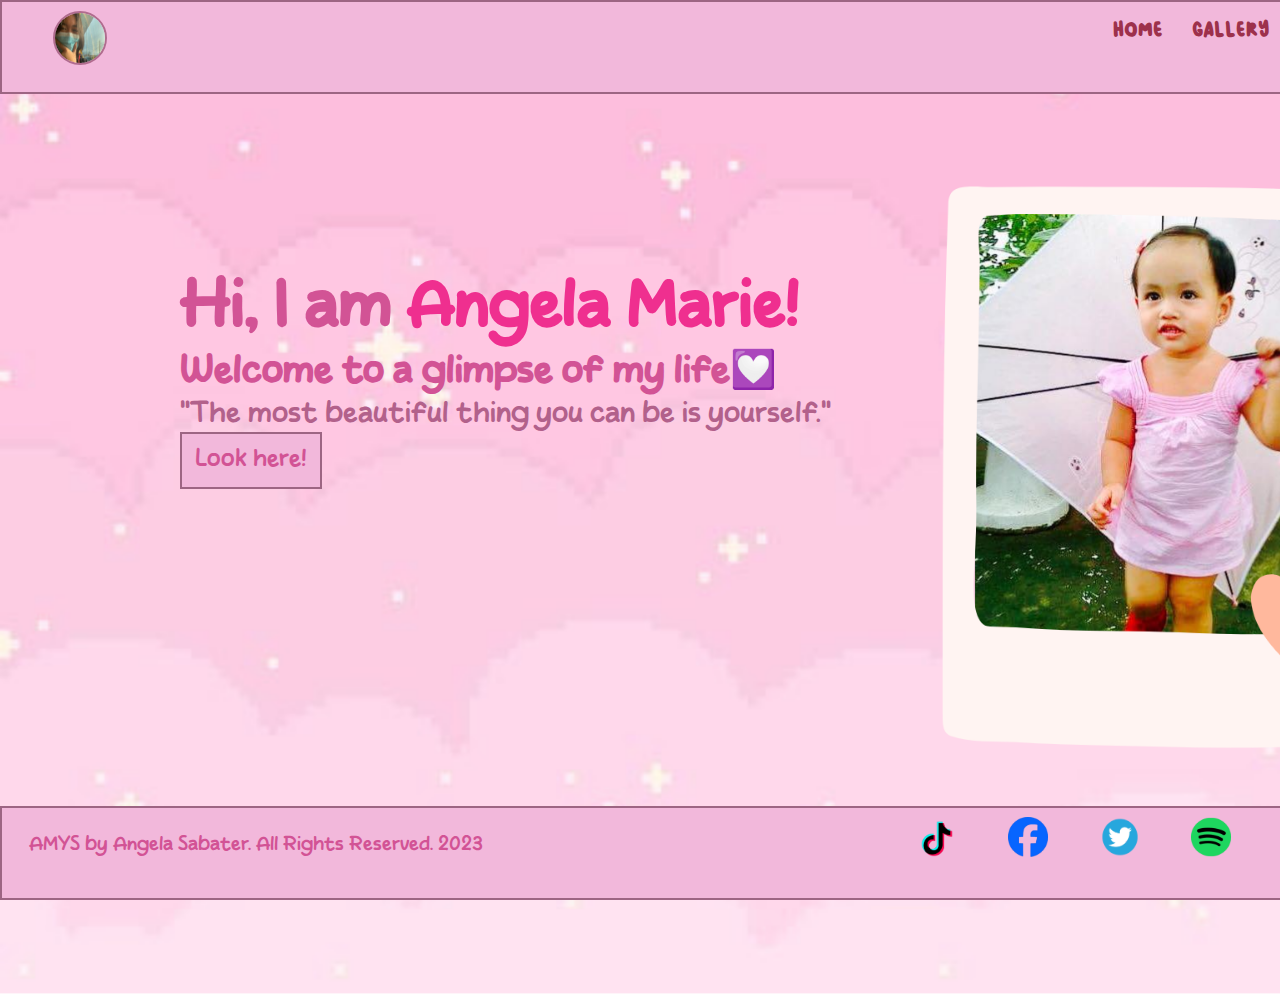
<file: index.html>
<!DOCTYPE html>
<html lang="en">
<head>
    <meta charset="UTF-8">
    <meta name="viewport" content="width=device-width, initial-scale=1.0">
    <title>All About Me!</title>
    <link rel="icon" type="image/png" href="pics/icon.png"/>
</head>
<body>
    <div class="container">
        <div class="header">
            <img src="pics/pfp.jpg" alt="">
            <div id="navbar">
                <div id="links"><a href="index.html">HOME</a></div>
                <div id="links"><a href="gallery.html">GALLERY</a></div> 
            </div>
        </div>
        <div class="banner">
            <div class="title">
                <h1>Hi, I am</h1><div id="name"><h1>  Angela Marie!</h1></div>
                <br> <h3>Welcome to a glimpse of my life💟</h3>
                <p>"The most beautiful thing you can be is yourself."</p>
                <a href="gallery.html">Look here!</a>
            </div>
        </div>
        <div class="footer">
            <p>AMYS by Angela Sabater. All Rights Reserved. 2023</p>
            <a href="https://open.spotify.com/user/31qz2qy3lalxkaab2nxzxyhnhzyu?si=c8ad4195003749cd"><img src="pics/spotify.png" alt=""></a>
            <a href="https://www.youtube.com/watch?v=dQw4w9WgXcQ"><img src="pics/twt.png" alt=""></a>
            <a href="https://www.facebook.com/angelamarie.sabater"><img src="pics/fb.png" alt=""></a>
            <a href="https://www.tiktok.com/@ursodiumfine"><img src="pics/tiktok.png" alt=""></a>
        </div> 
    </div>

    <link rel="stylesheet" href="css/style.css">
</body>
</html>
</file>
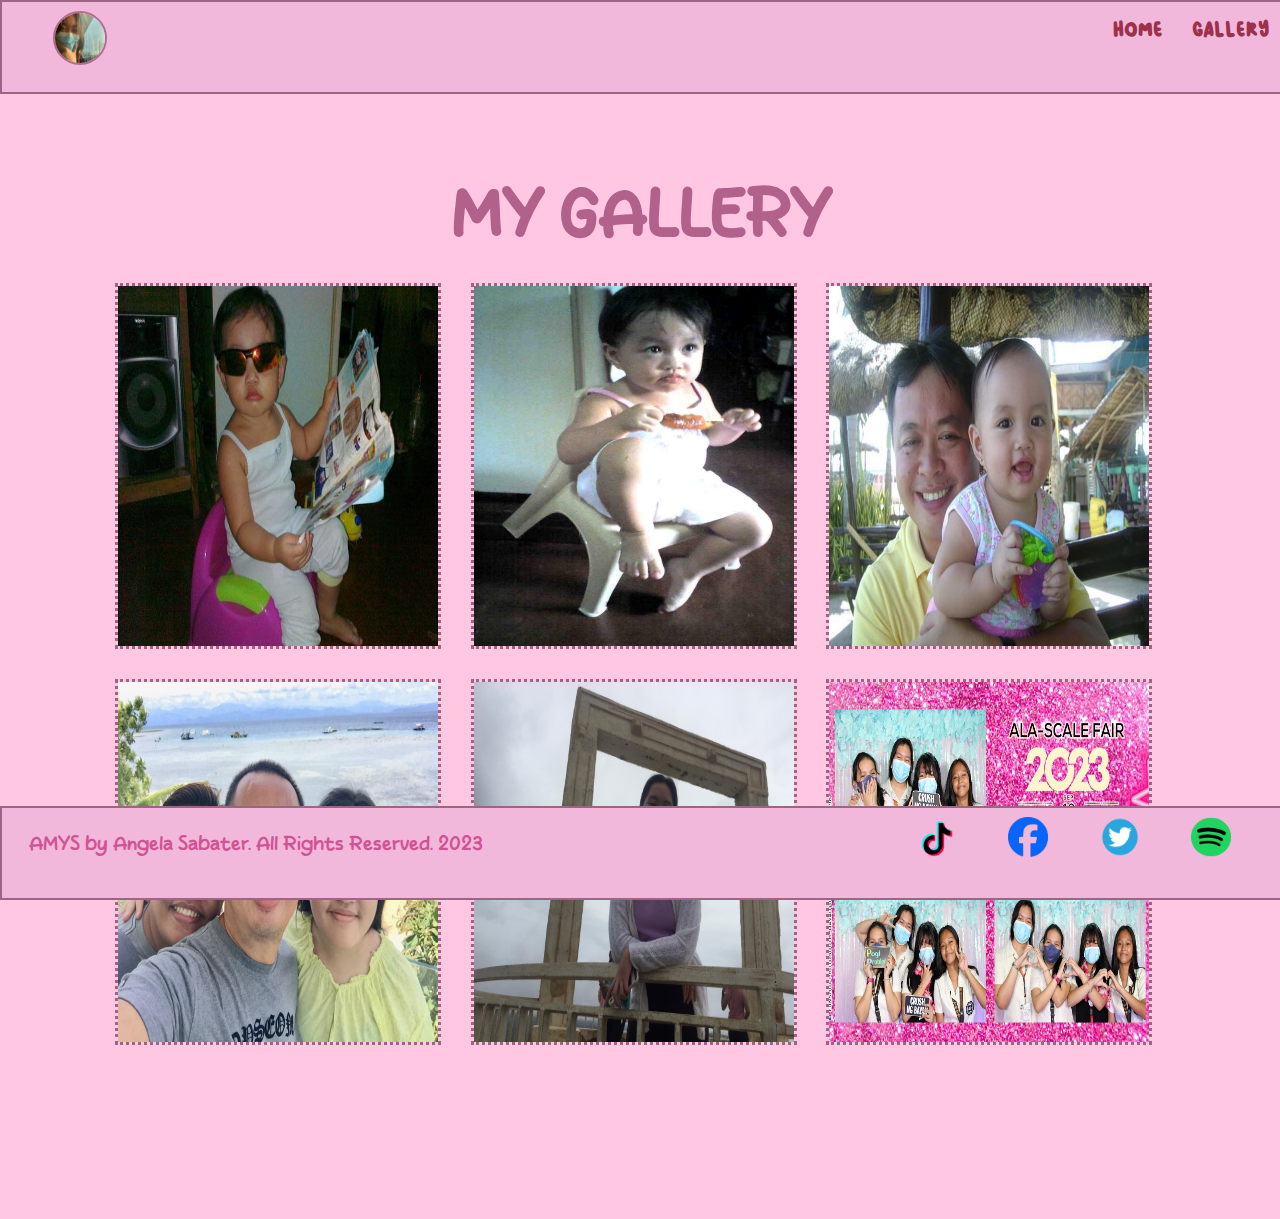
<file: gallery.html>
<!DOCTYPE html>
<html lang="en">
<head>
    <meta charset="UTF-8">
    <meta name="viewport" content="width=device-width, initial-scale=1.0">
    <title>All About Me!</title>
    <link rel="icon" type="image/png" href="pics/icon.png"/>
</head>
<body>
    <div class="container">
        <div class="header">
            <img src="pics/pfp.jpg" alt="">
            <div id="navbar">
                <div id="links"><a href="index.html">HOME</a></div>
                <div id="links"><a href="gallery.html">GALLERY</a></div> 
            </div>
        </div>
        <div class="gallery">
            <h2>MY GALLERY</h2>
            <div class="pics">
                <img src="pics/pic1.jpg" title="like a girlboss! 😎">
                <img src="pics/pic2.jpg" title="spotted: batang tambay 🍌">
                <img src="pics/pic3.jpg" title="me @ 5 months with my papa 🌸">
                <img src="pics/pic5.jpg" title="mama, papa, and me @ saranggani province 🏖">    
                <img src="pics/pic4.jpg" title="me @ greek hills, marilog district, bukidnon">
                <img src="pics/pic6.jpg" title="the gals @ ala fair 2023🎆"> 
            </div>
        </div>
        <div class="footer">
            <p>AMYS by Angela Sabater. All Rights Reserved. 2023</p>
            <a href="https://open.spotify.com/user/31qz2qy3lalxkaab2nxzxyhnhzyu?si=c8ad4195003749cd"><img src="pics/spotify.png" alt=""></a>
            <a href=""><img src="pics/twt.png" alt=""></a>
            <a href=""><img src="pics/fb.png" alt=""></a>
            <a href="https://www.tiktok.com/@ursodiumfine"><img src="pics/tiktok.png" alt=""></a>
        </div> 
        <link rel="stylesheet" href="css/style.css">
    </div>
</body>
</html>
</file>
<file: css/style.css>
@import url('https://fonts.googleapis.com/css2?family=Cabin&family=Ubuntu&display=swap');
@font-face {
    font-family: 'Next Sunday';
    src: 
        url(Next-Sunday.otf) format('opentype');
}
@font-face {
    font-family: 'Judymlky';
    src: 
        url(Judymlky-Regular.ttf) format('opentype');
}

*{
    padding: 0px;
    margin: 0px;
}
.container{
    font-family: 'Next Sunday', Fallback, sans-serif;
    font-size: medium;
}
.header{
    position: sticky;
    display: block;
    border: 2px solid #9d6583;
    background-color: #f2b8db;
    height: 10vh;
    width: 100vw;
}
.header img{
    display: inline;
    height: 50px;
    width: 50px;
    border: 2px solid #b06c8e;
    border-radius: 360px;
    margin-left: 4vw;
    margin-top: 1vh;
}
#navbar{
    float: right;
}
#links{
    display: inline-block;
    padding: 1vw;  
}

#links a{
    text-decoration: none;
    font-size: larger;
    color: rgb(157, 49, 76);
    font-family: 'Judymlky', Fallback, sans-serif;

}

.banner{
    display: block;
    position: absolute;
    background-image: url(../pics/cutie.png);
    background-size: cover;
    background-repeat: no-repeat;
    width: 100.3vw;
    height: 100%;
}


.title{
    color: rgb(210, 83, 149);
    font-family: 'Next Sunday', Fallback, sans-serif;
    font-size: 2em;
    margin: 20vh;
    margin-right: 50vh;

}
.title h1{
    display:inline;
}
#name{
    display: inline;
    color: #ef2f8f;
}

.title p{
    margin-top: 4px;
    color: rgb(178, 97, 139);
    font-size: 0.9em;
}
.title a{
    display: inline-block;
    background-color: #f2b8db;
    border: 2px solid #9d6583;
    padding: 1vw;
    text-decoration: none;
    color: rgb(210, 83, 149);
    font-size: x-large;
    font-family: 'Next Sunday', Fallback, sans-serif;
}

.gallery{
    display: block;
    position: absolute;
    background-color:  #FFC7E2;
    background-size: cover;
    width: 100.3vw;
    min-height: 125vh;
}

.pics{
    margin-left: 7vw;
}

.gallery h2{
    margin-top: 10vh;
    font-family: 'Next Sunday', Fallback, sans-serif;
    text-align: center;
    text-shadow: #5b2d46;
    color: rgb(178, 97, 139);
    font-size: 4em;
}
.gallery img{
    margin-left: 2vw;
    height: 40vh;
    width: 25vw;
    margin-top: 2vw;
    border: 3px dotted #9d6583;
}

.footer{
    display: block;
    position: fixed;
    border: 2px solid #9d6583;
    background-color: #f2b8db;
    height: 10vh;
    width: 100vw;
    margin-top: 120vh;
    bottom: 0px;
}
.footer p{
    display: inline-block;
    font-size: 1.2em;
    padding-top: 3vh;
    padding-left: 3vh;
    color: rgb(210, 83, 149);

}
.footer img{
    display: inline;
    float: right;
    height: 40px;
    width: 40px;
    margin-top: 1vh;
    margin-right: 4vw;
}
</file>
